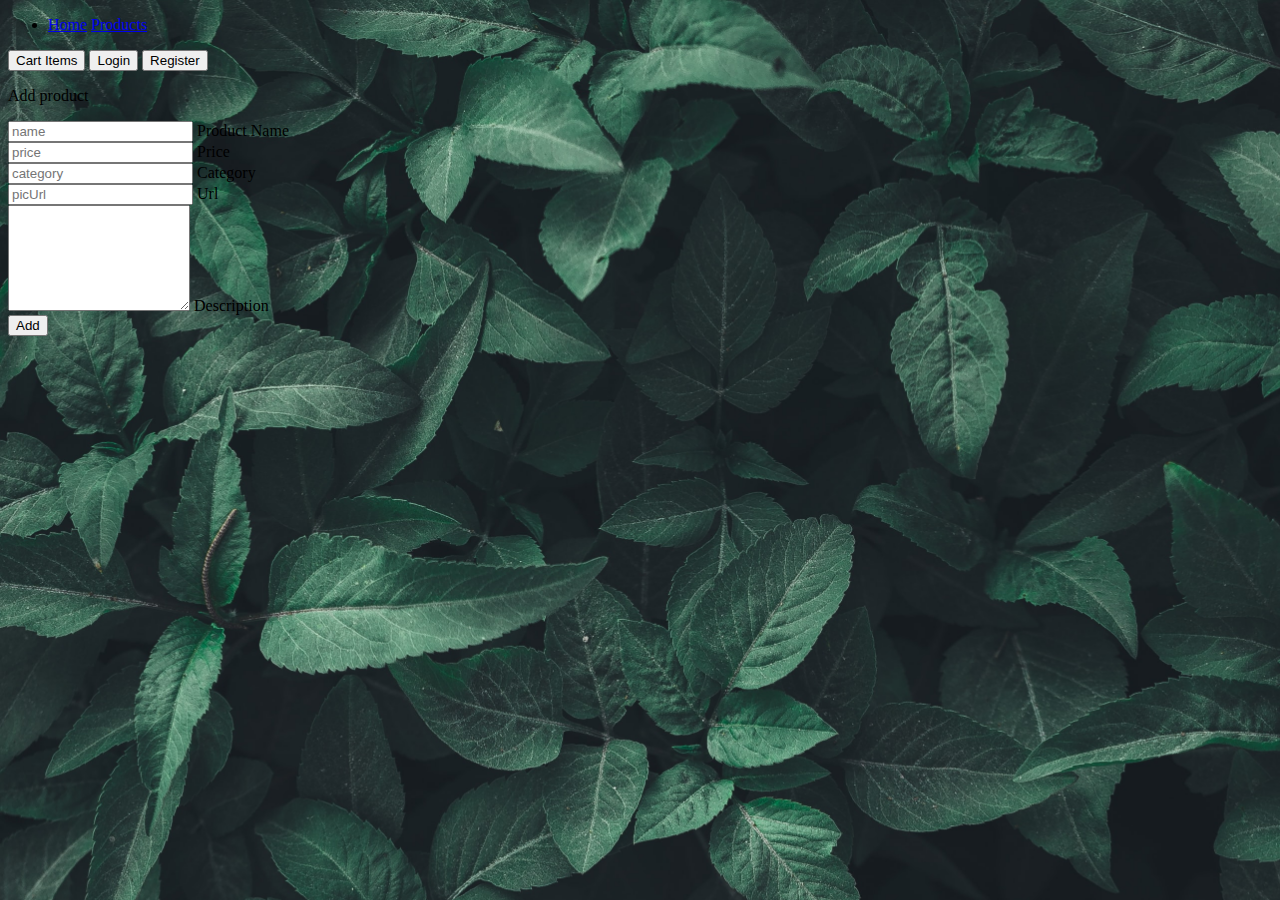
<file: addproduct.html>
<!DOCTYPE html>
<html lang="en">

<head>
    <meta charset="UTF-8">
    <meta http-equiv="X-UA-Compatible" content="IE=edge">
    <meta name="viewport" content="width=device-width, initial-scale=1.0">
    <link href="https://cdn.jsdelivr.net/npm/bootstrap@5.0.2/dist/css/bootstrap.min.css" rel="stylesheet" integrity="sha384-EVSTQN3/azprG1Anm3QDgpJLIm9Nao0Yz1ztcQTwFspd3yD65VohhpuuCOmLASjC" crossorigin="anonymous">
    <title>Awesome page</title>
</head>

<body onload="showProducts(), hideButtons()"
    style="background-image: url(script/green_flower_2.jpg); background-size: cover;">
    <header class="p-3 text-white">
        <div class="container">
            <div class="d-flex flex-wrap align-items-center justify-content-center justify-content-lg-start">
                <ul class="nav col-12 col-lg-auto me-lg-auto mb-2 justify-content-center">
                    <li>
                        <a href="index.html" class="btn btn-outline-light me-2">Home</a>
                        <a href="products.html" class="btn btn-outline-light me-2">Products</a>
                    </li>
                </ul>
                <div class="text-end">
                    <button onclick="window.location.href='cart.html'" type="button"
                        class="btn btn-outline-success me-2">Cart Items</button>
                    <button onclick="window.location.href='login.html'" type="button" class="btn btn-outline-light me-2"
                        id="loginID">Login</button>
                    <button onclick="window.location.href='register.html'" type="button" class="btn btn-outline-success"
                        id="registerID">Register</button>
                </div>
            </div>
        </div>
    </header>

    <div class="container-fluid w-100 h-100 d-flex justify-content-center align-content-center">
        <p class="mt-2 fs-1 text-white">Add product</p>
    </div>

    <div class="container-fluid">
        <div class="row">
            <div class="col-4"></div>
            <div class="col-4 p-3 d-flex flex-column m-2 border rounded border-dark justify-content-center align-content-center">
                <div class="form-floating mb-3 align-self-center">
                    <input class="form-control" id="nameId" type="text" placeholder="name">
                    <label for="nameId">Product Name</label>
                </div>
                <div class="form-floating mb-3 align-self-center">
                    <input class="form-control" id="priceId" type="number" placeholder="price">
                    <label for="priceId">Price</label>
                </div>
                <div class="form-floating mb-3 align-self-center">
                    <input class="form-control" id="categoryId" type="text" placeholder="category">
                    <label for="categoryId">Category</label>
                </div>
                <div class="form-floating mb-3 align-self-center">
                    <input class="form-control" id="urlId" type="text" placeholder="picUrl">
                    <label for="urlId">Url</label>
                </div>
                <div class="form-floating mb-3 align-self-center">
                    <textarea class="form-control" name="description" id="descriptionId" style="height: 100px"></textarea>
                    <label for="descriptionId">Description</label>
                </div>
                <div class="form-group p-3 align-self-center">
                    <button class="btn btn-success me-2 p-3 align-self-center" id="myButton" onclick="productAdd()">Add</button>
                    
                </div>
            </div>
            <div class="col-4"></div>
        </div>
    </div>

    <script src="script/user.js"></script>
    <script src="script/userService.js"></script>
    <script src="script/product.js"></script>
    <script src="script/productService.js"></script>
    <script src="script/script.js"></script>
</body>

</html>
</file>
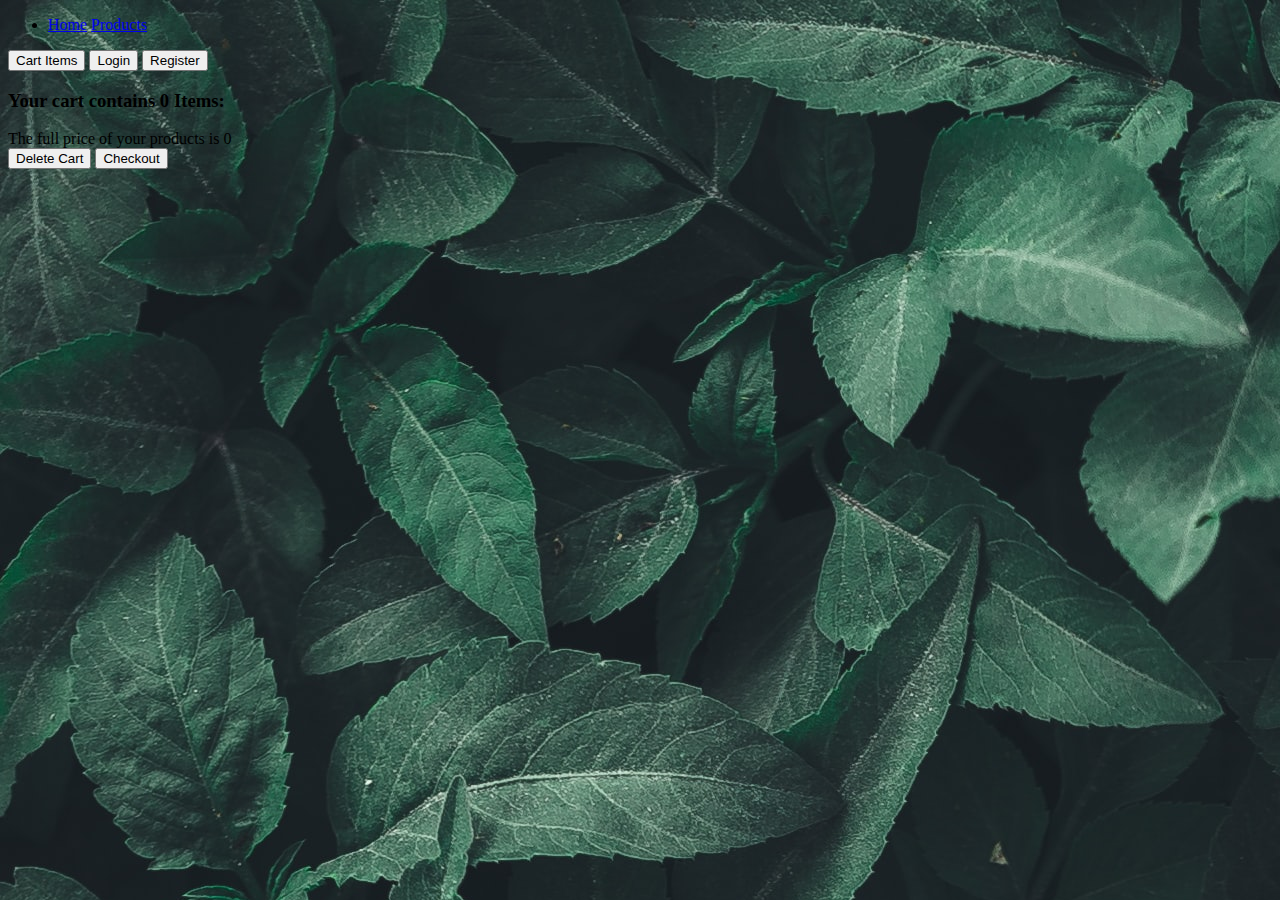
<file: cart.html>
<!DOCTYPE html>
<html lang="en">
<head>
    <meta charset="UTF-8">
    <meta http-equiv="X-UA-Compatible" content="IE=edge">
    <meta name="viewport" content="width=device-width, initial-scale=1.0">
    <title>Awesome products</title>
    <!-- CSS only -->
    <link href="https://cdn.jsdelivr.net/npm/bootstrap@5.0.2/dist/css/bootstrap.min.css" rel="stylesheet" integrity="sha384-EVSTQN3/azprG1Anm3QDgpJLIm9Nao0Yz1ztcQTwFspd3yD65VohhpuuCOmLASjC" crossorigin="anonymous">
</head>
<!-- aceste functii se apeleaza atunci cand se deschide pagina  -->
<body onload="showCartCount(), showCartProducts(), showFullPrice(), hideButtons()" style="background-image: url(script/green_flower_2.jpg);">
    
    <header class="p-3 text-white">
        <div class="container">
            <div class="d-flex flex-wrap align-items-center justify-content-center justify-content-lg-start">
                <ul class="nav col-12 col-lg-auto me-lg-auto mb-2 justify-content-center">
                    <li>
                        <a href="index.html" class="btn btn-outline-light me-2">Home</a>
                        <a href="products.html" class="btn btn-outline-light me-2">Products</a>
                    </li>
                </ul>
                <div class="text-end">
                    <button onclick="window.location.href='cart.html'" type="button" class="btn btn-outline-success me-2">Cart Items</button>
                    <button onclick="window.location.href='login.html'" type="button" class="btn btn-outline-light me-2" id="loginID">Login</button>
                    <button onclick="window.location.href='register.html'" type="button" class="btn btn-outline-success" id="registerID">Register</button>
                </div>
            </div>
        </div>
    </header>

    <div class="container bg-white">
        <div class="row">
            <h3 id="cartProductCount" class="p-2 mb-3"> 
               <!-- this is where we count the products in the cart  -->
            </h3>
        </div>
        <div class="row">
            <div class="col mb-3" id="cartProducts">
                <!-- cart products go here -->
            </div>
        </div>
        <div class="row">
            <div id="totalPrice" class="col mb-3">
                <!-- total price goes here -->
            </div>   
        </div>
        <div class="row">
            <button onclick="products1.deleteProductsFromCart()" class="btn btn-outline-success m-3" style="max-width: fit-content;">Delete Cart</button> 
            <button class="btn btn-outline-success m-3" style="max-width: fit-content;" onclick="checkOut()">Checkout</button>  
        </div>
    </div>

    <script src="script/user.js"></script>
    <script src="script/product.js"></script>
    <script src="script/userService.js"></script>
    <script src="script/productService.js"></script>
    <script src="script/commonService.js"></script>
    <script src="script/script.js"></script>
</body>
</html>
</file>
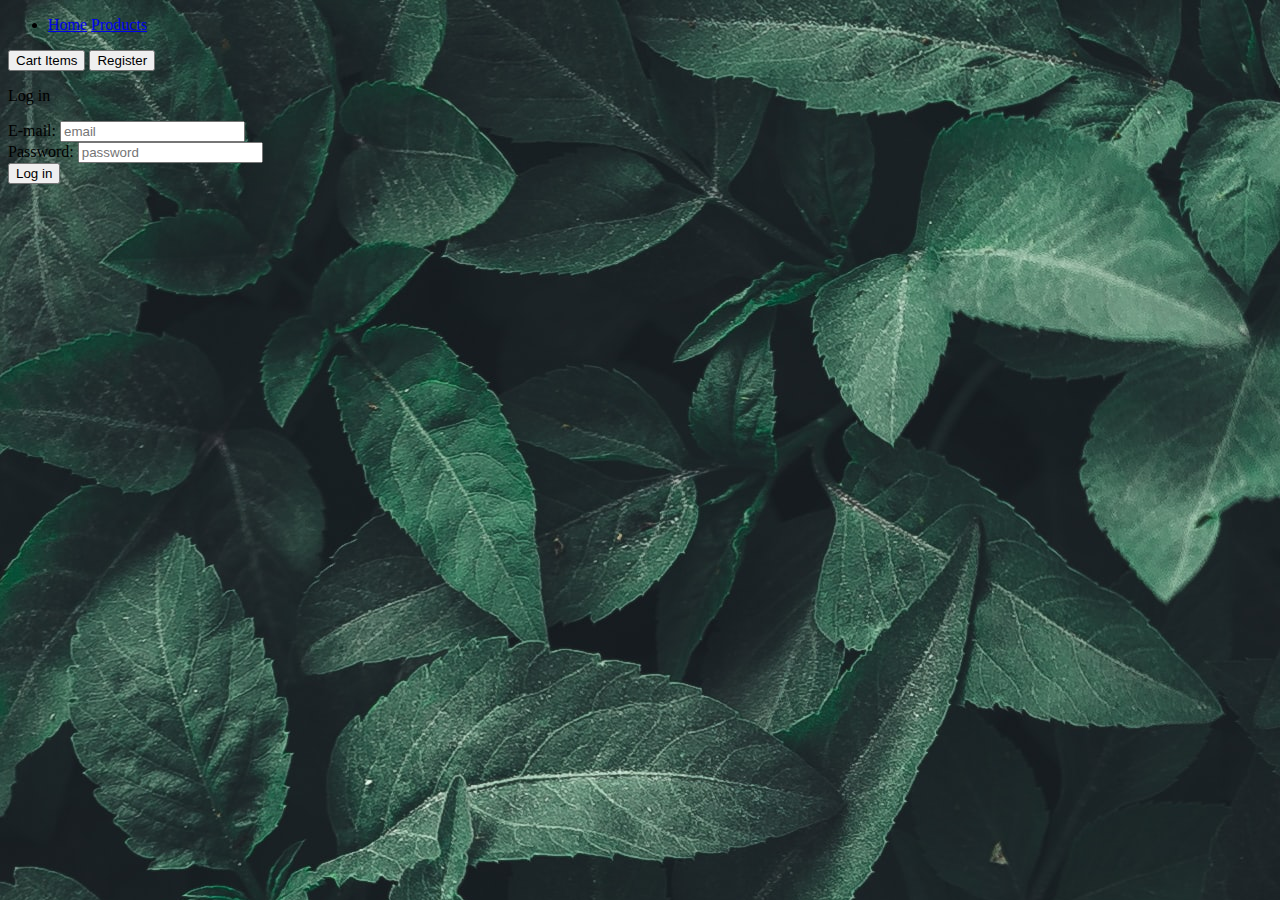
<file: login.html>
<!DOCTYPE html>
<html lang="en">

<head>
    <meta charset="UTF-8">
    <meta http-equiv="X-UA-Compatible" content="IE=edge">
    <meta name="viewport" content="width=device-width, initial-scale=1.0">
    <link href="https://cdn.jsdelivr.net/npm/bootstrap@5.0.2/dist/css/bootstrap.min.css" rel="stylesheet" integrity="sha384-EVSTQN3/azprG1Anm3QDgpJLIm9Nao0Yz1ztcQTwFspd3yD65VohhpuuCOmLASjC" crossorigin="anonymous">
    <title>Login</title>
</head>

<body style="background-image: url(script/green_flower_2.jpg);" onload="hideButtons()">
    <header class="p-3 text-white">
        <div class="container">
            <div class="d-flex flex-wrap align-items-center justify-content-center justify-content-lg-start">
                <ul class="nav col-12 col-lg-auto me-lg-auto mb-2 justify-content-center">
                    <li>
                        <a href="index.html" class="btn btn-outline-light me-2">Home</a>
                        <a href="products.html" class="btn btn-outline-light me-2">Products</a>
                    </li>
                </ul>
                <div class="text-end">
                    <button onclick="window.location.href='cart.html'" type="button" class="btn btn-outline-success me-2">Cart Items</button>
                    
                    <button onclick="window.location.href='register.html'" type="button" class="btn btn-outline-success" id="registerID">Register</button>
                </div>
            </div>
        </div>
    </header>

    <div class="container-fluid">
        <div class="row">
            <div class="col-4"></div>
            <div class="col-4 p-3 d-flex flex-column m-2 mt-4 border rounded border-dark justify-content-center align-content-center">
                <p class="fs-3 align-self-center text-white">Log in</p>
                <div class="form-group p-3 m-2 align-self-center">
                    <label class="d-inline text-white me-3" for="emailId">E-mail:   </label>
                    <input id="emailId" type="text" placeholder="email">
                </div>
                <div class="form-group p-3 m-2 align-self-center">
                    <label class="d-inline text-white" for="passwordId">Password:</label>
                    <input id="passwordId" type="password" placeholder="password">
                </div>
                <button class="btn btn-outline-light p-3 m-2 align-self-center" onclick="login()">Log in</button>
            </div>
            <div class="col-4"></div>
        </div>
    </div>

    <script src="script/user.js"></script>
    <script src="script/userService.js"></script>
    <script src="script/product.js"></script>
    <script src="script/productService.js"></script>
    <script src="script/script.js"></script>
    <script src="https://code.jquery.com/jquery-3.5.1.slim.min.js"
        integrity="sha384-DfXdz2htPH0lsSSs5nCTpuj/zy4C+OGpamoFVy38MVBnE+IbbVYUew+OrCXaRkfj"
        crossorigin="anonymous"></script>
    <script src="https://cdn.jsdelivr.net/npm/bootstrap@4.5.3/dist/js/bootstrap.bundle.min.js"
        integrity="sha384-ho+j7jyWK8fNQe+A12Hb8AhRq26LrZ/JpcUGGOn+Y7RsweNrtN/tE3MoK7ZeZDyx"
        crossorigin="anonymous"></script>
</body>

</html>
</file>
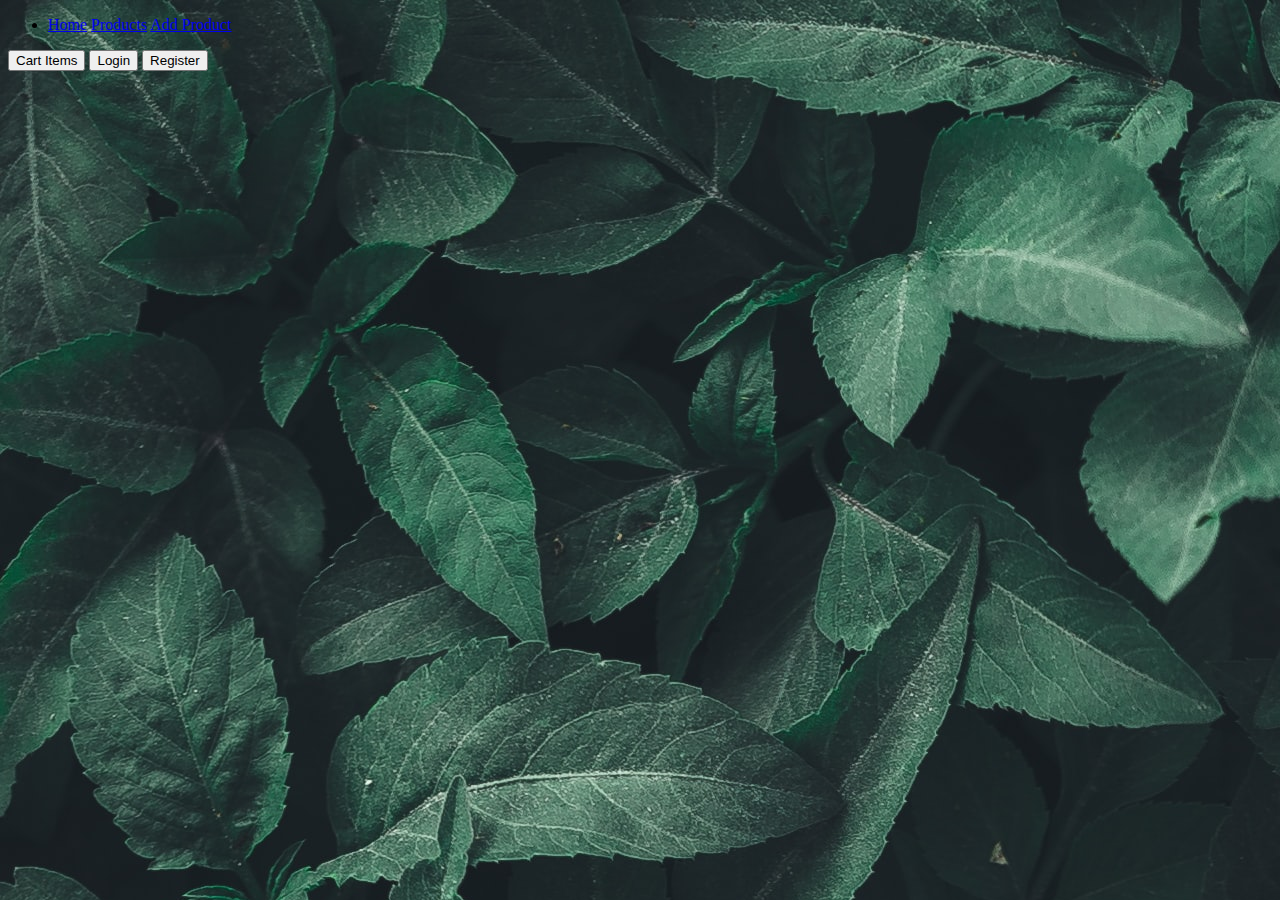
<file: productDetails.html>
<!DOCTYPE html>
<html lang="en">

<head>
    <meta charset="UTF-8">
    <meta http-equiv="X-UA-Compatible" content="IE=edge">
    <meta name="viewport" content="width=device-width, initial-scale=1.0">
    <link href="https://cdn.jsdelivr.net/npm/bootstrap@5.0.2/dist/css/bootstrap.min.css" rel="stylesheet"
        integrity="sha384-EVSTQN3/azprG1Anm3QDgpJLIm9Nao0Yz1ztcQTwFspd3yD65VohhpuuCOmLASjC" crossorigin="anonymous">
    <link rel="stylesheet" href="https://cdn.jsdelivr.net/npm/bootstrap-icons@1.5.0/font/bootstrap-icons.css">
    <link rel="stylesheet" href="https://cdnjs.cloudflare.com/ajax/libs/font-awesome/4.7.0/css/font-awesome.min.css">
    <style>
        .checked {
            color: orange;
        }
    </style>
    <title>Awesome page</title>
</head>

<body style="background-image: url(script/green_flower_2.jpg);" onload="showProduct(), hideButtons()">
    <header class="p-3 text-white">
        <div class="container">
            <div class="d-flex flex-wrap align-items-center justify-content-center justify-content-lg-start">
                <ul class="nav col-12 col-lg-auto me-lg-auto mb-2 justify-content-center">
                    <li>
                        <a href="index.html" class="btn btn-outline-light me-2">Home</a>
                        <a href="products.html" class="btn btn-outline-light me-2">Products</a>
                        <a href="addproduct.html" class="btn btn-outline-light me-2">Add Product</a>
                    </li>
                </ul>
                <div class="text-end">
                    <button onclick="window.location.href='cart.html'" type="button"
                        class="btn btn-outline-success me-2">Cart Items</button>
                    <button onclick="window.location.href='login.html'" type="button" class="btn btn-outline-light me-2"
                        id="loginID">Login</button>
                    <button onclick="window.location.href='register.html'" type="button" class="btn btn-success"
                        id="registerID">Register</button>
                </div>
            </div>
        </div>
    </header>

    <div class="container d-flex justify-content-center align-items-center">
        <div id="productDetailId">

        </div>
    </div>

    

    <script src="script/user.js"></script>
    <script src="script/userService.js"></script>
    <script src="script/product.js"></script>
    <script src="script/productService.js"></script>
    <script src="script/script.js"></script>
    <script src="https://cdn.jsdelivr.net/npm/bootstrap@5.0.2/dist/js/bootstrap.bundle.min.js"
        integrity="sha384-MrcW6ZMFYlzcLA8Nl+NtUVF0sA7MsXsP1UyJoMp4YLEuNSfAP+JcXn/tWtIaxVXM"
        crossorigin="anonymous"></script>
</body>

</html>
</file>
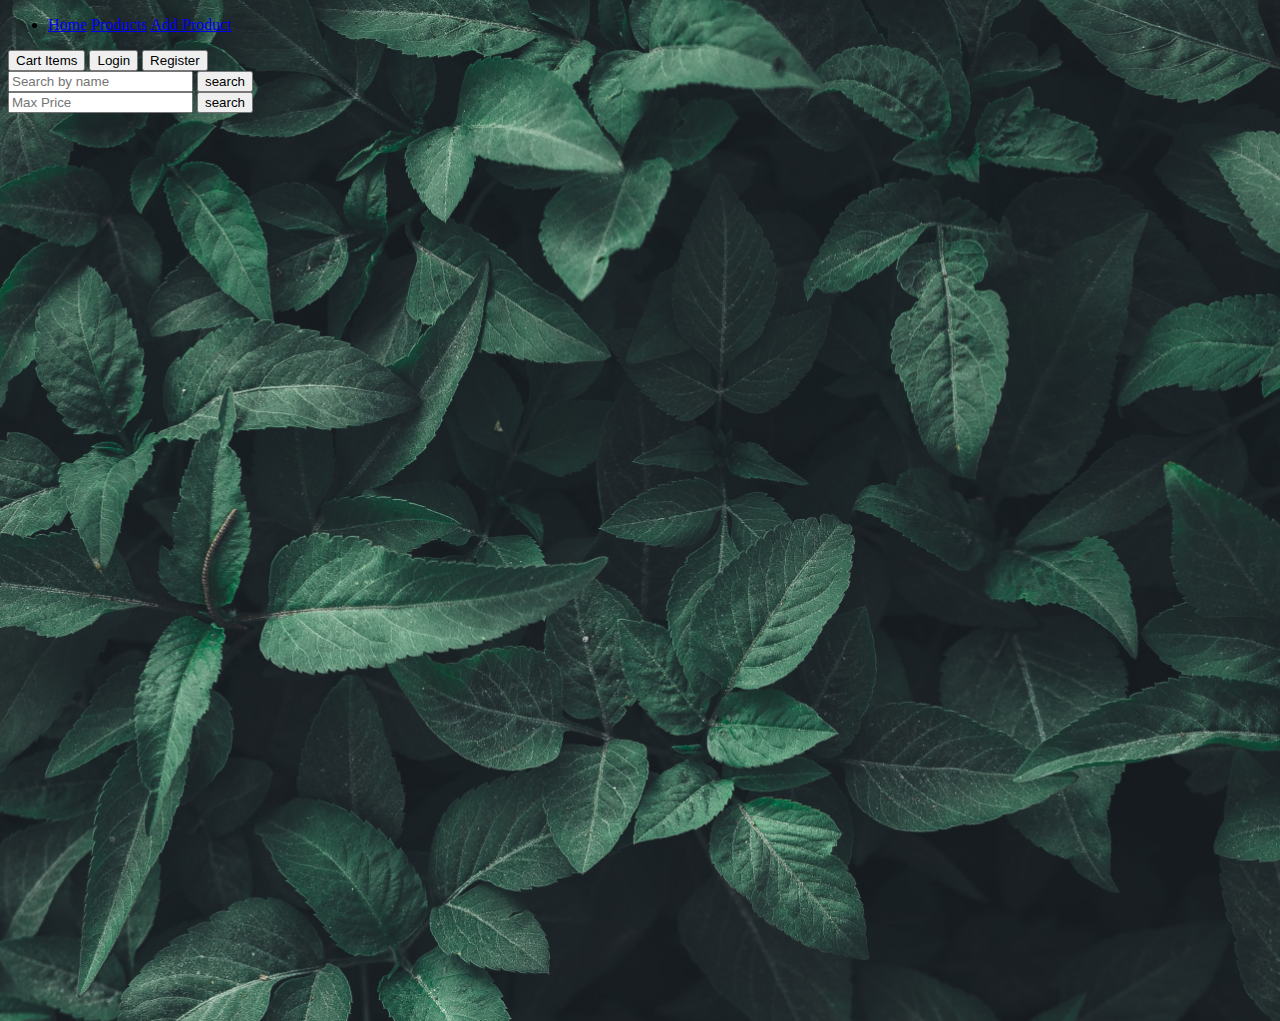
<file: products.html>
<!DOCTYPE html>
<html lang="en">

<head>
    <meta charset="UTF-8">
    <meta http-equiv="X-UA-Compatible" content="IE=edge">
    <meta name="viewport" content="width=device-width, initial-scale=1.0">
    <title>Awesome products</title>
    <!-- CSS only -->
    <link href="https://cdn.jsdelivr.net/npm/bootstrap@5.0.2/dist/css/bootstrap.min.css" rel="stylesheet"
        integrity="sha384-EVSTQN3/azprG1Anm3QDgpJLIm9Nao0Yz1ztcQTwFspd3yD65VohhpuuCOmLASjC" crossorigin="anonymous">
</head>
<!-- aceste functii se apeleaza atunci cand se deschide pagina  -->

<body onload="showProducts(), hideButtons()"
    style="background-image: url(script/green_flower_2.jpg); background-size: cover;">

    <header class="p-3 text-white">
        <div class="container">
            <div class="d-flex flex-wrap align-items-center justify-content-center justify-content-lg-start">
                <ul class="nav col-12 col-lg-auto me-lg-auto mb-2 justify-content-center">
                    <li>
                        <a href="index.html" class="btn btn-outline-light me-2">Home</a>
                        <a href="products.html" class="btn btn-outline-light me-2">Products</a>
                        <a href="addproduct.html" class="btn btn-outline-light me-2">Add Product</a>
                    </li>
                </ul>
                <div class="text-end">
                    <button onclick="window.location.href='cart.html'" type="button"
                        class="btn btn-outline-success me-2">Cart Items</button>
                    <button onclick="window.location.href='login.html'" type="button" class="btn btn-outline-light me-2"
                        id="loginID">Login</button>
                    <button onclick="window.location.href='register.html'" type="button" class="btn btn-outline-success"
                        id="registerID">Register</button>
                </div>
            </div>
        </div>
    </header>
    <div class="container">
        <div class="row">
            <div class="col-4">
            </div>
            <div class="input-group">
                <input type="search" class="form-control rounded" placeholder="Search by name" id="searchID" aria-label="Search"
                    aria-describedby="search-addon" />
                <button type="button" class="btn btn-success" onclick="search()">search</button>
            </div>
        </div>

    </div>

    <div class="container mt-2">
        <div class="row">
            <div class="col-4">
            </div>
            <div class="input-group">
                <input type="number" class="form-control rounded" placeholder="Max Price" id="searchPriceID" aria-label="Max Price"
                    aria-describedby="search-addon" />
                <button type="button" class="btn btn-success" onclick="searchPrice()">search</button>
            </div>
        </div>

    </div>


    <div class="container d-flex align-items-center justify-content-center" style="height: 100vh;">
        <div class="row m-2 d-flex justify-content-center" id="productsListId" style="max-height: 100%;">
            <!-- aici o sa fie adaugate produsele -->
        </div>
    </div>

    <script src="script/user.js"></script>
    <script src="script/product.js"></script>
    <script src="script/userService.js"></script>
    <script src="script/productService.js"></script>
    <script src="script/commonService.js"></script>
    <script src="script/script.js"></script>
</body>

</html>
</file>
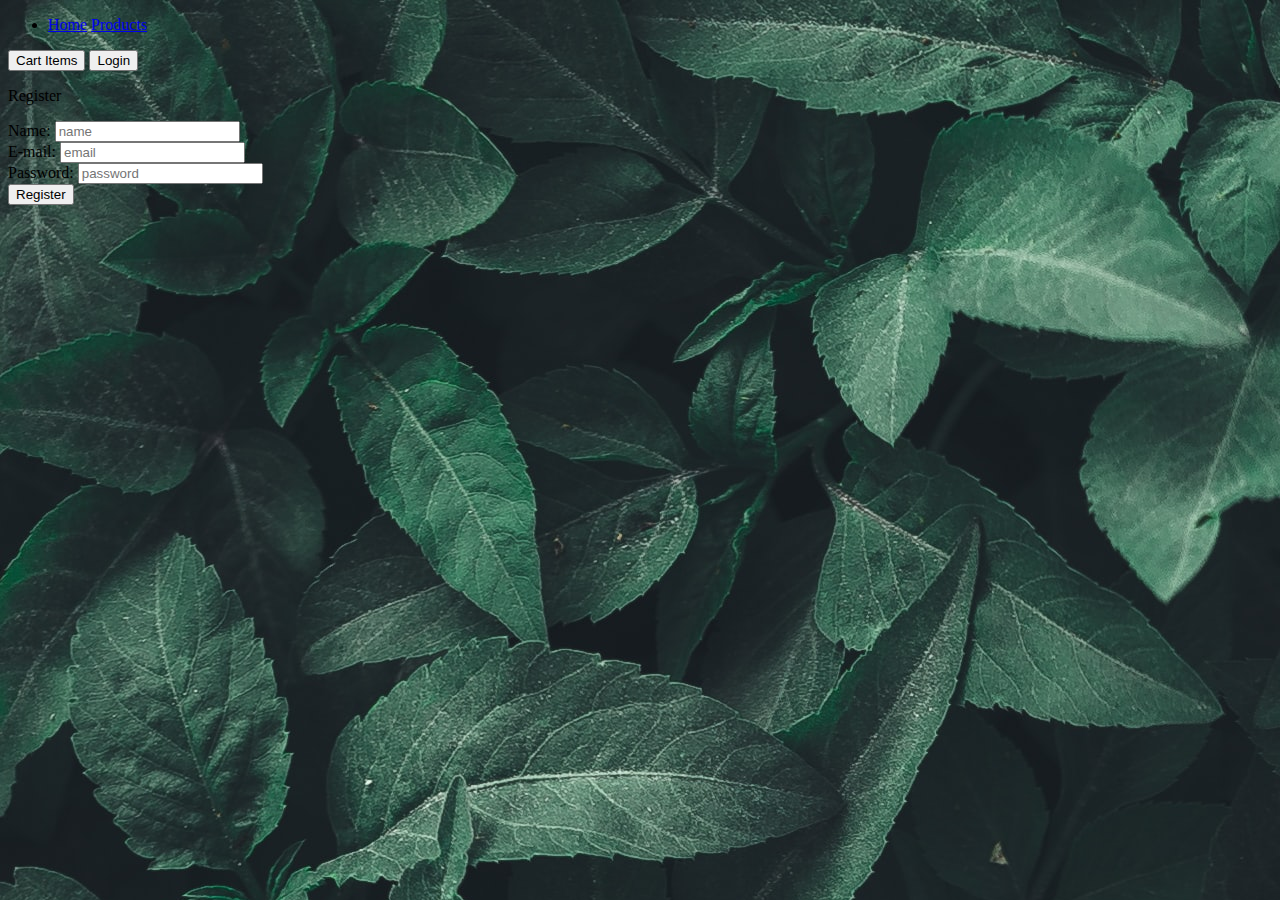
<file: register.html>
<!DOCTYPE html>
<html lang="en">

<head>
    <meta charset="UTF-8">
    <meta http-equiv="X-UA-Compatible" content="IE=edge">
    <meta name="viewport" content="width=device-width, initial-scale=1.0">
    <link href="https://cdn.jsdelivr.net/npm/bootstrap@5.0.2/dist/css/bootstrap.min.css" rel="stylesheet"
        integrity="sha384-EVSTQN3/azprG1Anm3QDgpJLIm9Nao0Yz1ztcQTwFspd3yD65VohhpuuCOmLASjC" crossorigin="anonymous">
    <title>Register</title>
</head>

<body style="background-image: url(script/green_flower_2.jpg);">
    <header class="p-3 text-white">
        <div class="container">
            <div class="d-flex flex-wrap align-items-center justify-content-center justify-content-lg-start">
                <ul class="nav col-12 col-lg-auto me-lg-auto mb-2 justify-content-center">
                    <li>
                        <a href="index.html" class="btn btn-outline-light me-2">Home</a>
                        <a href="products.html" class="btn btn-outline-light me-2">Products</a>
                    </li>
                </ul>
                <div class="text-end">
                    <button onclick="window.location.href='cart.html'" type="button"
                        class="btn btn-outline-success me-2">Cart Items</button>
                    <button onclick="window.location.href='login.html'" type="button"
                        class="btn btn-outline-light me-2">Login</button>
                    
                </div>
            </div>
        </div>
    </header>

    <div class="container-fluid">
        <div class="row">
            <div class="col-4"></div>
            <div
                class="col-4 p-3 d-flex flex-column m-2 mt-4 border rounded border-dark justify-content-center align-content-center">
                <p class="fs-3 align-self-center text-white">Register</p>
                <div class="form-group p-3 m-2 align-self-center">
                    <label class="d-inline text-white me-3" for="nameId">Name:</label>
                    <input id="nameId" type="text" placeholder="name">
                </div>
                <div class="form-group p-3 m-2 align-self-center">
                    <label class="d-inline text-white me-3" for="emailId">E-mail:</label>
                    <input id="emailId" type="text" placeholder="email">
                </div>
                <div class="form-group p-3 m-2 align-self-center">
                    <label class="d-inline text-white" for="passwordId">Password:</label>
                    <input id="passwordId" type="password" placeholder="password">
                </div>
                <button class="btn btn-outline-light p-3 m-2 align-self-center" id="myButton"
                    onclick="register()">Register</button>
            </div>
            <div class="col-4"></div>
        </div>
    </div>

    <script src="script/user.js"></script>
    <script src="script/userService.js"></script>
    <script src="script/product.js"></script>
    <script src="script/productService.js"></script>
    <script src="script/script.js"></script>
    <script src="https://code.jquery.com/jquery-3.5.1.slim.min.js"
        integrity="sha384-DfXdz2htPH0lsSSs5nCTpuj/zy4C+OGpamoFVy38MVBnE+IbbVYUew+OrCXaRkfj"
        crossorigin="anonymous"></script>
    <script src="https://cdn.jsdelivr.net/npm/bootstrap@4.5.3/dist/js/bootstrap.bundle.min.js"
        integrity="sha384-ho+j7jyWK8fNQe+A12Hb8AhRq26LrZ/JpcUGGOn+Y7RsweNrtN/tE3MoK7ZeZDyx"
        crossorigin="anonymous"></script>
</body>

</html>
</file>
